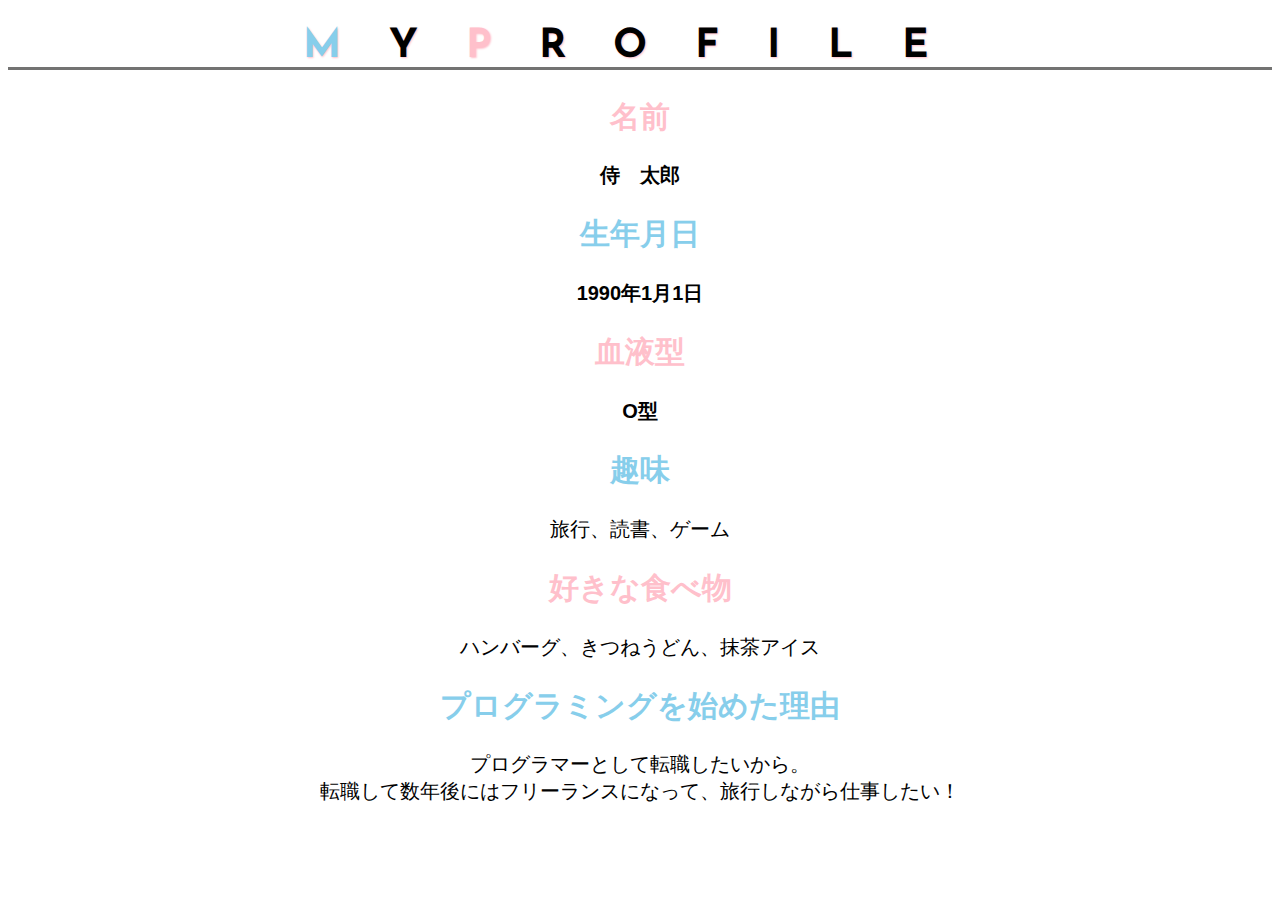
<file: kadai_014/kadai_014.html>
<!DOCTYPE html>
<html lang="en">
<head>
    <meta charset="UTF-8">
    <meta name="viewport" content="width=device-width, initial-scale=1.0">
    <title>14章課題</title>
    <meta name="description" content="このページは14章の課題です。">
    <link rel="stylesheet" href="style.css">
    <link rel="preconnect" href="https://fonts.googleapis.com">
    <link rel="preconnect" href="https://fonts.gstatic.com" crossorigin>
    <link href="https://fonts.googleapis.com/css2?family=Josefin+Sans:ital,wght@0,100..700;1,100..700&family=Noto+Sans+JP:wght@300;400;500;700&display=swap" rel="stylesheet">
</head>
<body>
    <h1 class="josefin-sans-h1"><span class="blue">M</span>Y<span class="pink">P</span>ROFILE</h1>
    <div id="basic">
        <h2 class="pink">名前</h2>
        <p>侍　太郎</p>
        <h2 class="blue">生年月日</h2>
        <p>1990年1月1日</p>
        <h2 class="pink">血液型</h2>
        <p>O型</p>
    </div>
    <h2 class="blue">趣味</h2>
    <p>旅行、読書、ゲーム</p>
    <h2 class="pink">好きな食べ物</h2>
    <p>ハンバーグ、きつねうどん、抹茶アイス</p>
    <h2 class="blue">プログラミングを始めた理由</h2>
    <p>プログラマーとして転職したいから。<br>転職して数年後にはフリーランスになって、旅行しながら仕事したい！</p>
</body>
</html>
</file>
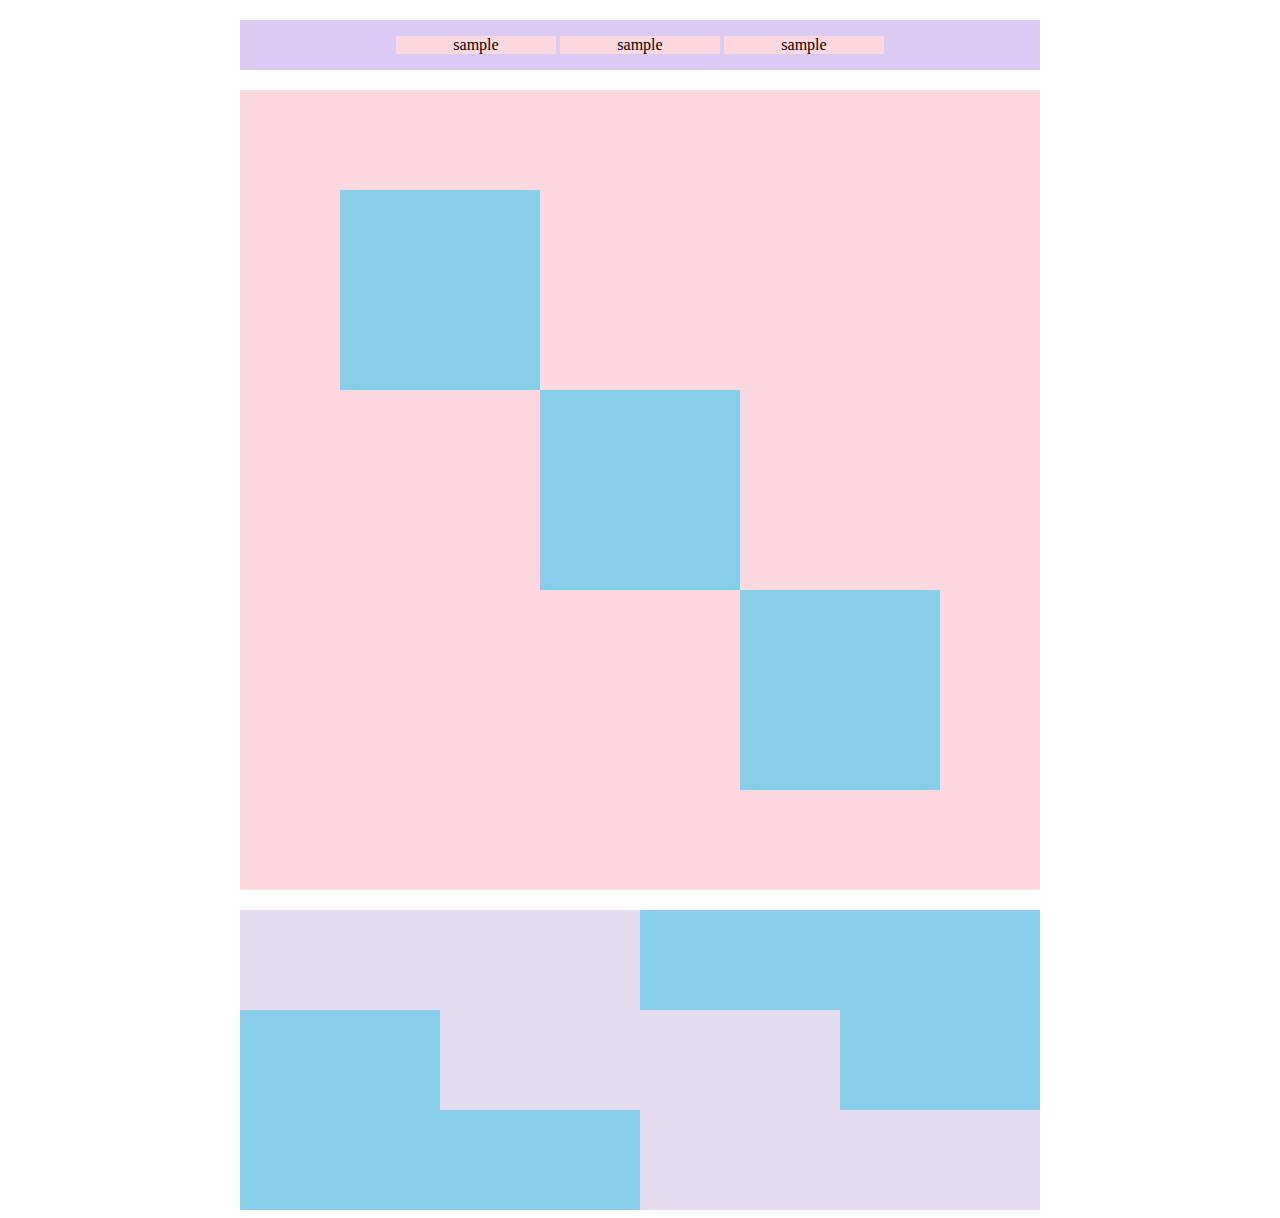
<file: kadai_018/kadai_018.html>
<!DOCTYPE html>
<html lang="en">
<head>
    <meta charset="UTF-8">
    <meta name="viewport" content="width=device-width, initial-scale=1.0">
    <title>18章課題</title>
    <meta name="description" content="このページは18章の課題です。">
    <meta charset="UTF-8">
    <link rel="stylesheet" href="style.css">
</head>
<body>
    <div id="top">
        <p class="top-child">sample</p>
        <p class="top-child">sample</p>
        <p class="top-child">sample</p>
    </div>

    <div id="middle">
        <div id="middle-child01"></div>
        <div id="middle-child02"></div>
        <div id="middle-child03"></div>
    </div>

    <div id="bottom">
        <div id="bottom-child01"></div>
        <div id="bottom-child02"></div>
        <div id="bottom-child03"></div>
    </div>
</body>
</html>
</file>
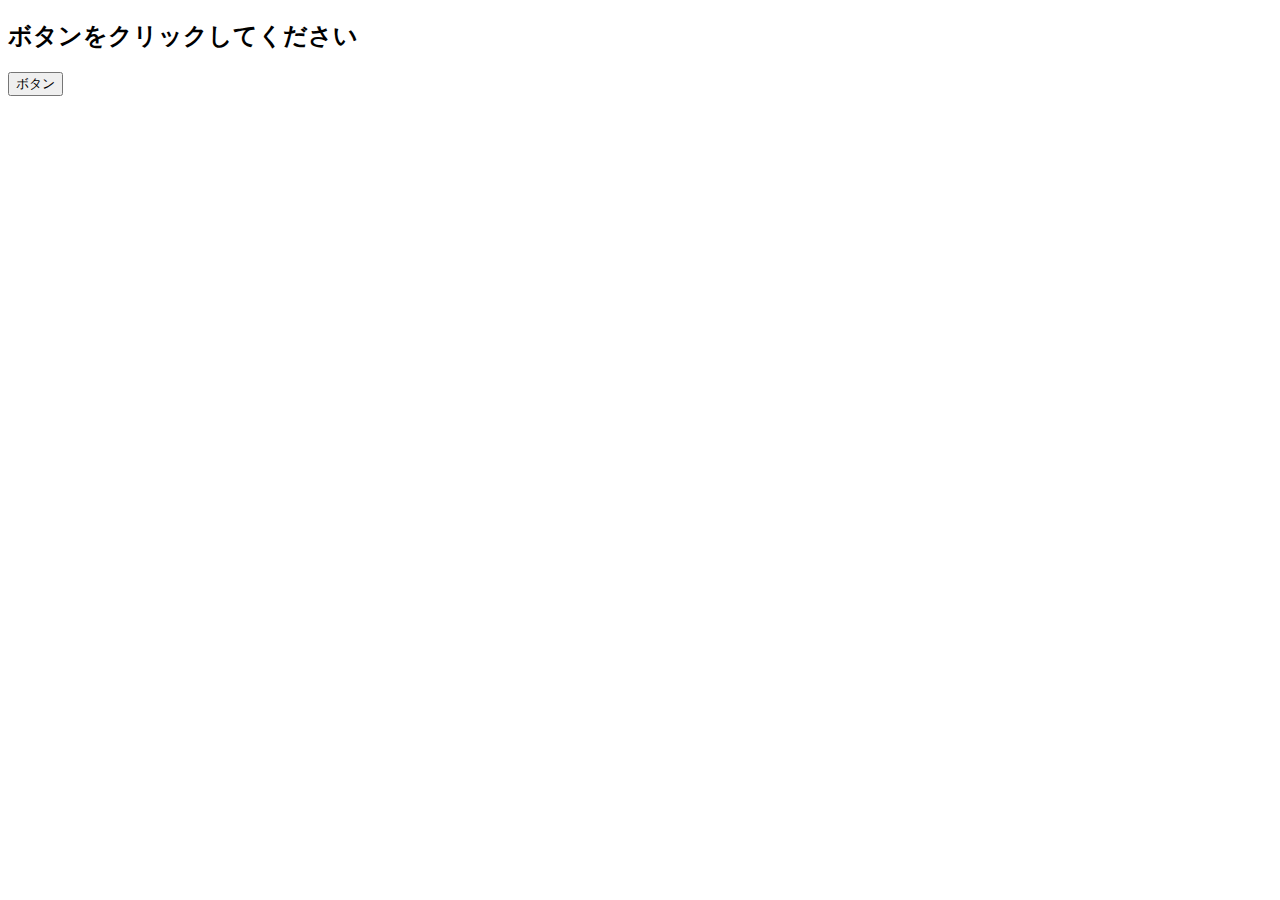
<file: kadai_020/event.html>
<!DOCTYPE html>
<html lang="ja">
<head>
<title>JavaScriptの基礎を学ぼう_20章課題</title>                                 
<meta charset="UTF-8">
<style>
    #text2{
        display: none;
    }
</style>
</head>
<body>
    <h2 id="text">ボタンをクリックしてください</h2>
    <h2 id="text2">ボタンをクリックしました
    </h2>
    <button id="btn">ボタン</button>
    <script src="event.js"></script>
</body>
</html>
</file>
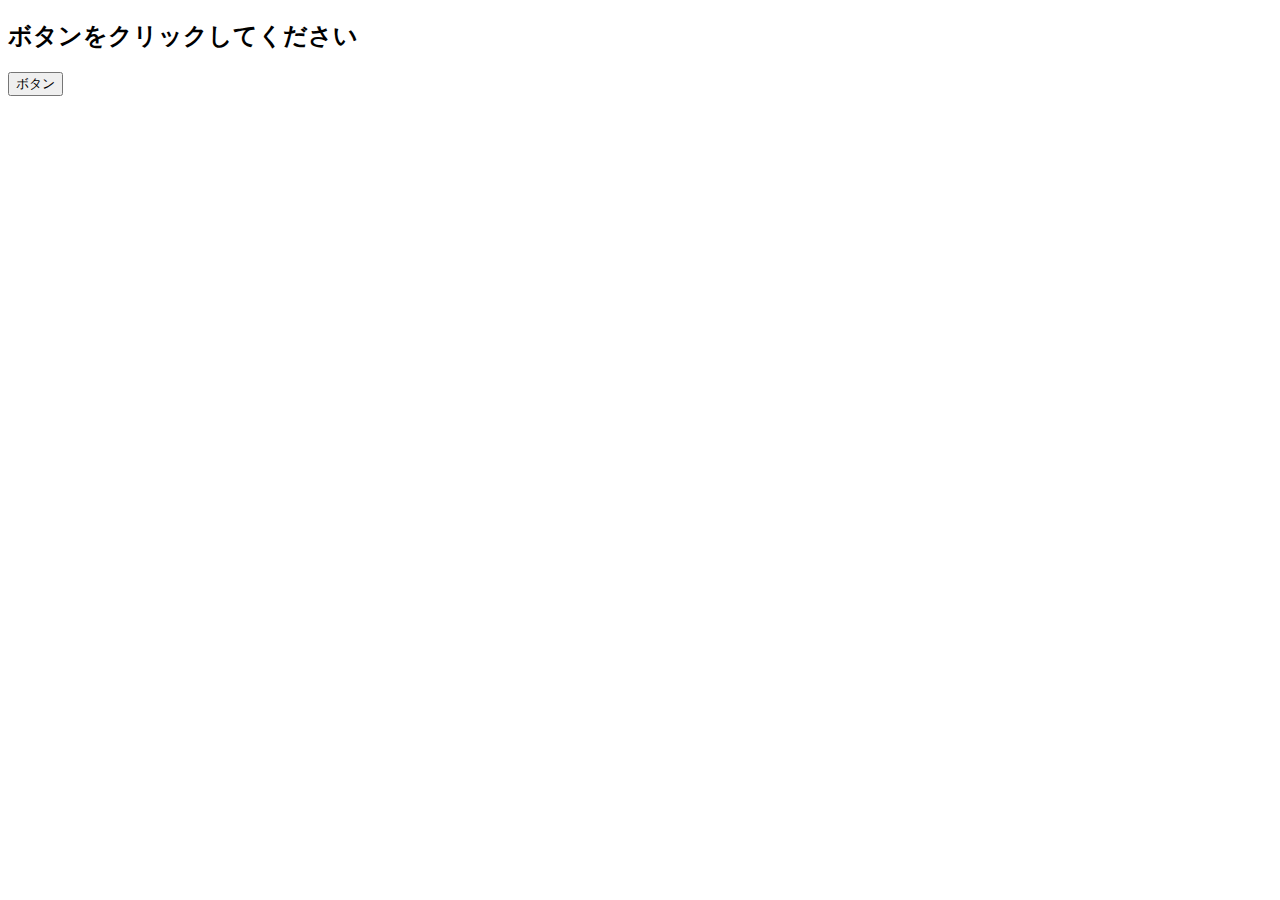
<file: kadai_021/event.html>
<!DOCTYPE html>
<html lang="ja">
<head>
<title>JavaScriptの基礎を学ぼう_21章課題</title>                                 
<meta charset="UTF-8">
</head>
<body>
    <h2 id="text">ボタンをクリックしてください</h2>
    <button id="btn">ボタン</button>
    <script src="event.js"></script>
</body>
</html>
</file>
<file: kadai_014/style.css>
html{
    font-size: 20px;
}

body{
    font-family: "Arial", "Meiryo", sans-serif;
    text-align: center;
    
}

.josefin-sans-h1 {
    font-family: "Josefin Sans", sans-serif;
    font-optical-sizing: auto;
    font-weight: 700;
    font-style: normal;
}

.pink{
    color: rgb(255, 192, 203);
}

.blue{
    color: skyblue;
}

h1{
    letter-spacing: 1.2em;
    text-shadow: 1px 1px 2px pink;
    border-bottom: 3px solid rgb(115, 115, 114);
    font-size: 2rem;
}

#basic>p{
    font-weight: bold;
}
</file>
<file: kadai_018/style.css>
#top,#middle,#bottom{
    margin: auto;
}

#top{
    width: 800px;
    background-color: #dcc9f4;
    margin-top: 20px;
    margin-bottom: 20px;
    text-align: center;
}

.top-child{
    width: 20%;
    background-color: #ffd9df;
    display: inline-block;
}

#middle{
    width: 800px;
    height: 800px;
    margin-bottom: 20px;
    background-color: #ffd9df;
    position: relative;
}

#middle-child01,#middle-child02,#middle-child03{
    width: 200px;
    height: 200px;
    background-color: #87ceeb;
}

#middle-child01{
    position: absolute;
    top: 100px;
    left: 100px;
}

#middle-child02{
    position: absolute;
    top: 300px;
    left: 300px;
}

#middle-child03{
    position: absolute;
    top: 500px;
    left: 500px;
}

#bottom{
    width: 800px;
    height: 300px;
    background-color: #87ceeb;
}

#bottom-child01,#bottom-child02,#bottom-child03{
    width: 400px;
    height: 100px;
    background-color: #e5dcf0;
}

#bottom-child02{
    position: relative;
    left: 200px;
}

#bottom-child03{
    position: relative;
    left: 400px;
}
</file>
